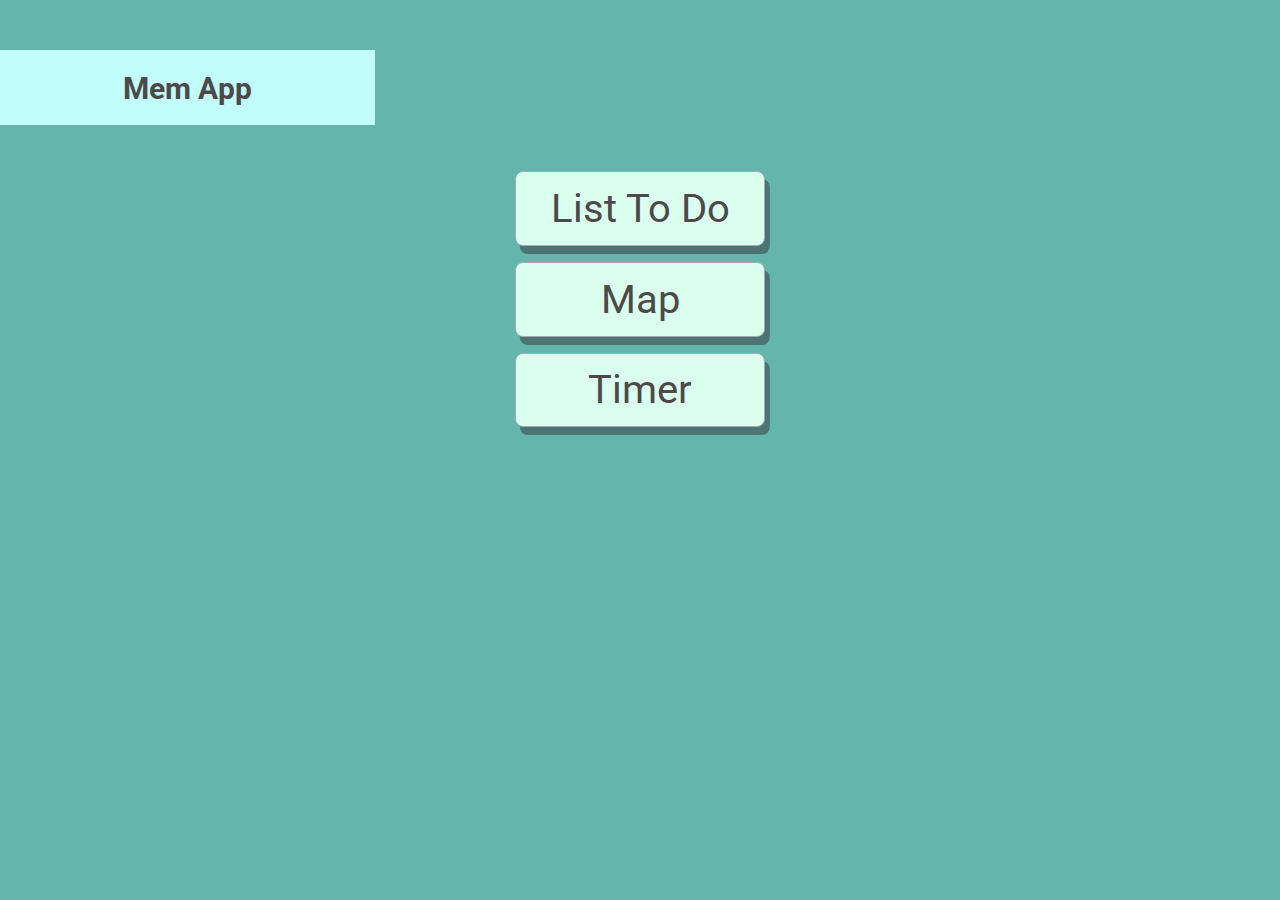
<file: docs/index.html>
<!DOCTYPE html>
<html lang="en">
<head>
    <meta charset="UTF-8">
    <meta name="viewport" content="width=device-width, initial-scale=1.0">
    <meta http-equiv="X-UA-Compatible" content="ie=edge">
    <link href="https://fonts.googleapis.com/css?family=Roboto" rel="stylesheet">
    <title>Aid WebApp</title>
    <link rel="stylesheet" type="text/css" media="screen" href="css/style.css" />
</head>
<body>
    <main class="body__main">
        <div class="menu__banner">
            <p>Mem App</p>
        </div>
        <div class="menu__buttons">
            <a href="templates/listToDo.html" class="menu__button">List To Do</a>
            <a href="templates/map.html" class="menu__button">Map</a>
            <a href="templates/timer.html" class="menu__button">Timer</a>
        </div>
        
    </main>
</body>
</html>
</file>
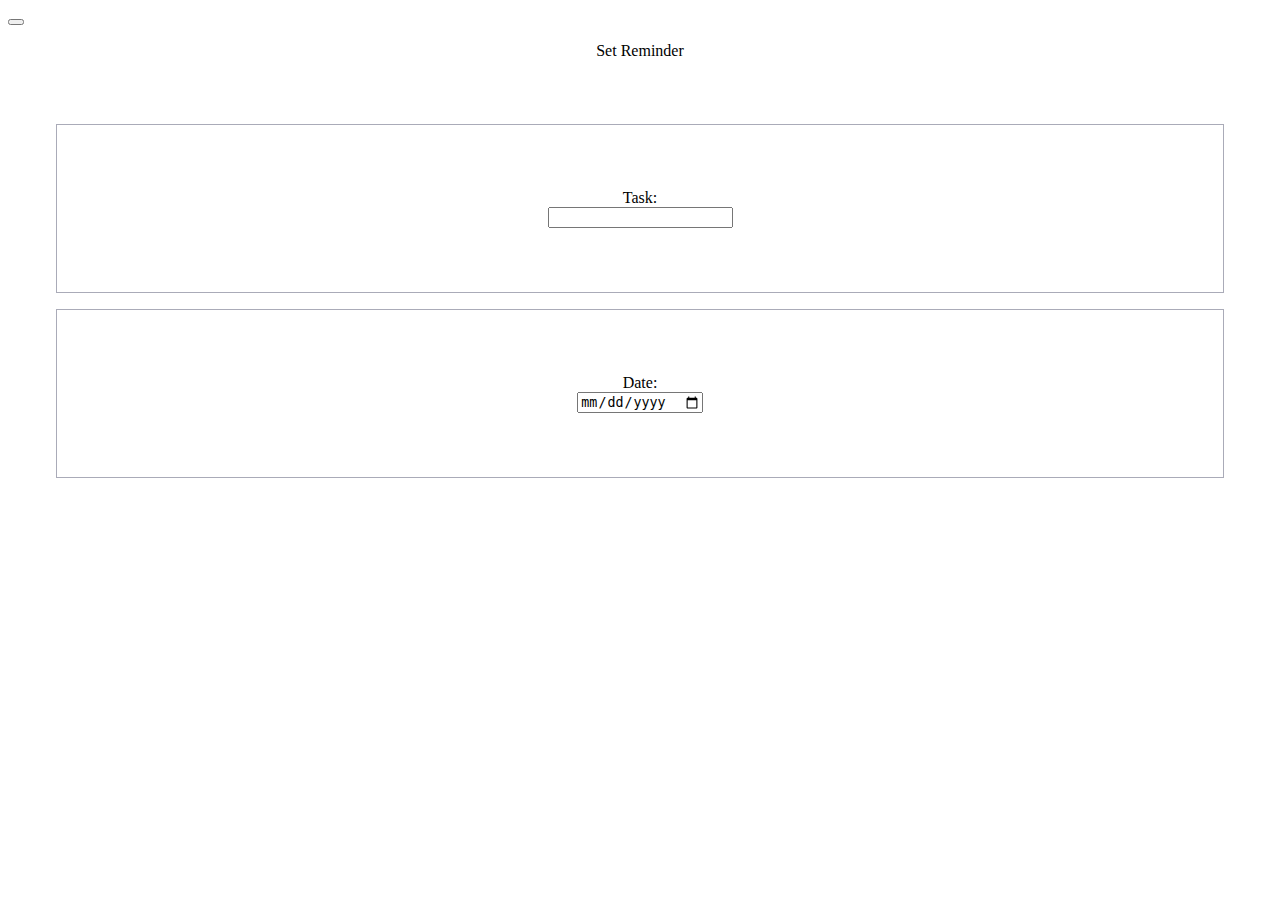
<file: templates/reminder.html>
<!DOCTYPE html>
<html lang="en">
<head>
    <meta charset="UTF-8">
    <meta name="viewport" content="width=device-width, initial-scale=1.0">
    <meta http-equiv="X-UA-Compatible" content="ie=edge">
    <title>Aid WebApp</title>
    <link rel="stylesheet" type="text/css" media="screen" href="../css/style.css" />
</head>
<body>
    <header class="main-header">
        <button class="toggle-button">
            <span class="toggle-button__bar"></span>
            <span class="toggle-button__bar"></span>
            <span class="toggle-button__bar"></span>
        </button>
    </header>

    <!-- MOBILE NAV -->
    <!-- <nav class="mobile-nav">
        <ul class="mobile-nav__items">
            <li class="mobile-nav__item">
                <a href="templates/reminder.html">Reminder</a>
            </li>
            <li class="mobile-nav__item">
                <a href="templates/listToDo.html">List To Do</a>
            </li>
            <li class="mobile-nav__item">
                <a href="templates/timer.html">Timer</a>
            </li>
            <li class="mobile-nav__item">
                <a href="#">Exit</a>
            </li>
        </ul>
    </nav> -->
    <main>
        <div class="reminder__banner">
            <p>Set Reminder</p>
        </div>
        <form class="reminder__form">
            <div class="reminder__task">
                Task:<br>
                <input type="text" name="task"><br>
            </div>
            <div class="reminder__date">
                Date:<br>
                <input type="date" name="date"><br>
            </div>
        </form>
    </main>
</body>
</html>
</file>
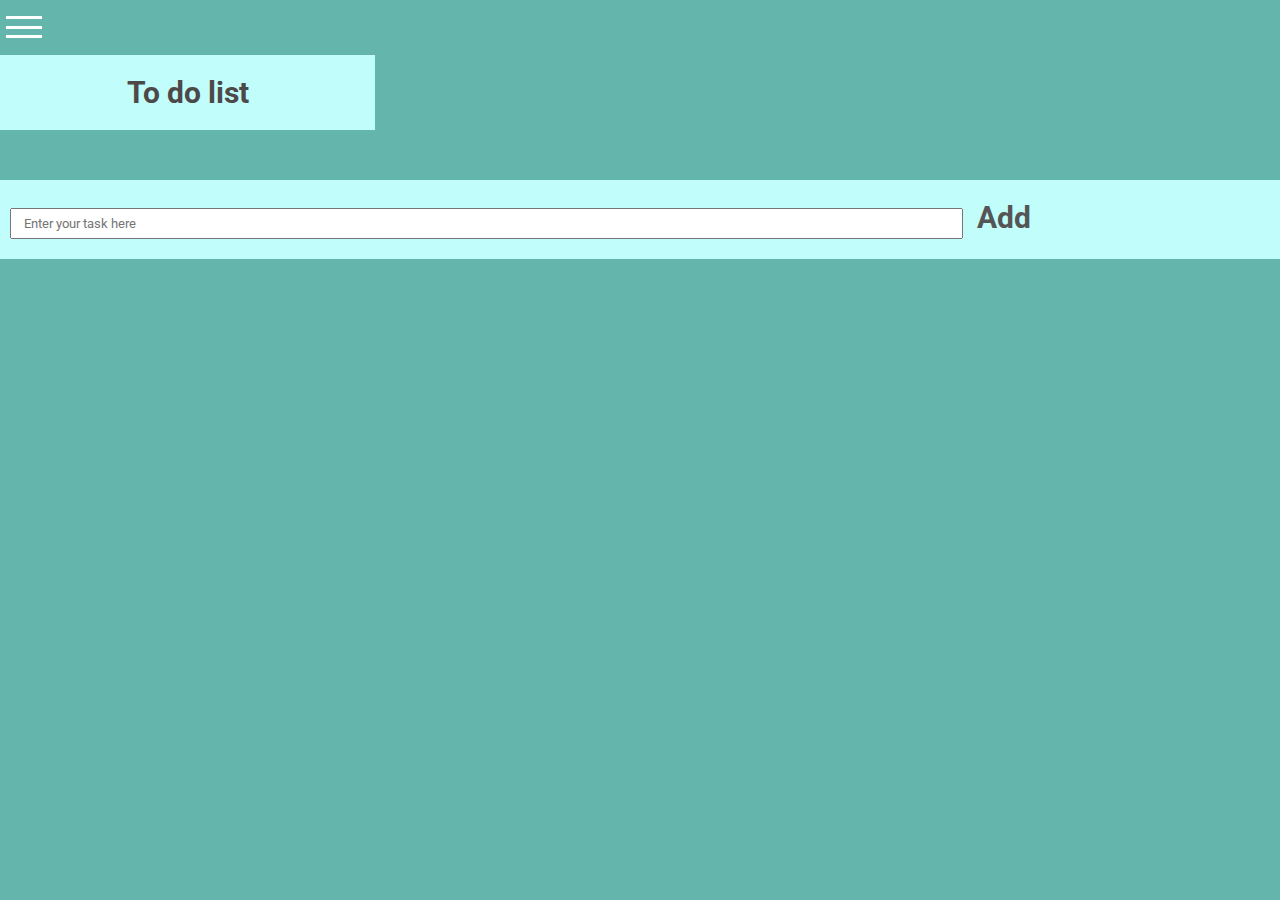
<file: docs/templates/listToDo.html>
<!DOCTYPE html>
<html lang="en">
<head>
    <meta charset="UTF-8">
    <meta name="viewport" content="width=device-width, initial-scale=1.0">
    <meta http-equiv="X-UA-Compatible" content="ie=edge">
    <link href="https://fonts.googleapis.com/css?family=Roboto" rel="stylesheet">
    <title>Aid WebApp</title>
    <link rel="stylesheet" type="text/css" media="screen" href="../css/style.css" />
    <link rel="stylesheet" type="text/css" media="screen" href="../css/listToDo.css" />
</head>
<body>
        <div class="backdrop"></div>
        <header class="main-header">
            <button class="toggle-button">
                <span class="toggle-button__bar"></span>
                <span class="toggle-button__bar"></span>
                <span class="toggle-button__bar"></span>
            </button>
        </header>
    
        <!-- MOBILE NAV -->
        <nav class="mobile-nav">
            <ul class="mobile-nav__items">
                <li class="mobile-nav__item">
                    <a href="../index.html">Home</a>
                </li>
                <li class="mobile-nav__item">
                    <a href="../templates/map.html">Map</a>
                </li>
                <!-- <li class="mobile-nav__item">
                    <a href="../templates/listToDo.html">List To Do</a>
                </li> -->
                <li class="mobile-nav__item">
                    <a href="../templates/timer.html">Timer</a>
                </li>
                <li class="mobile-nav__item">
                    <a href="#">Exit</a>
                </li>
            </ul>
        </nav>
    
        <main>
            <div class="backdrop"></div>
            <div class="modal">
                <h1 class="modal__title">Please write something</h1>
                <div class="modal__action">
                    <button class="modal__btn__ok" type="button">Ok</button>
                </div>
            </div>
            <div class="menu__banner">
                <p>To do list</p>
            </div>

            <div class="header">
                <input type="text" id="header__textInput" placeholder="Enter your task here">
                <span onclick="newElement()" class="header__btn_Add">Add</span>
              </div>

              <ul id="ul__listTasks"> 
              
              </ul>
        </main>
        <script src="../JS/shared.js"></script>
        <script src="../JS/listToDo.js"></script>
    </body>
    </html>
</file>
<file: docs/css/style.css>
* {
    font-family: 'Roboto', sans-serif;
}

body {
    background-color: #64B6AC;
    padding: 0;
    margin: 10px 0;
}

.body__main {
    display: block;
    padding: 30px 0;
}

.backdrop {
    position: fixed;
    display: none;
    top: 0;
    left: 0;
    z-index: 100;
    width: 100%;
    height: 100%;
    background: rgba(0, 0, 0, 0.5);
}


.main-header > div {
    display: inline-block;
    vertical-align: middle;
}

/* NAVIGATION AND TOGGLE BUTTON */

.mobile-nav__item a {
    text-decoration: none;
    color: #1d1c1c;
    padding: 3px 0;
}
.mobile-nav__item--cta a:active {
    color: white;
    background: #3583af;
    padding: 8px 16px;
    border-radius: 8px;
}
.mobile-nav__item--cta a:active {
    color: #3583af;
    background: #bc986a;
    border-bottom: none;
    width: 250px;
}
.mobile-nav__item--cta {
    border-bottom: 3px solid #659dbd
}

.mobile-nav {
    display: none;
    position: fixed;
    z-index: 101;
    top: 0;
    left: 0;
    background: #DAFFEF;
    width: 250px;
    height: 900px;
}
  
.mobile-nav__items {
    width: 90%;
    height: 100%;
    list-style: none;
    margin: 10% auto;
    padding: 0;
    text-align: left;
}
  
.mobile-nav__item {
    margin: 16px 0;
    border-bottom: 2px solid rgb(27, 25, 25);
}
  
.mobile-nav__item a {
    font-size: 24px;
}

.toggle-button {
    width: 3rem;
    background: transparent;
    border: none;
    cursor: pointer;
    padding-top: 0;
    padding-bottom: 0;
    vertical-align: middle;
}

.toggle-button:focus {
    outline: none;
}
.toggle-button__bar {
    width: 100%;
    height: 3px;
    background: #FCFFFD;
    display: block;
    margin: 0.4rem 0;
}


/* MENU */

.menu__banner {
    padding: .5px 0;
    margin: 10px 0;
    background-color: #C0FDFB;
    height: 74.4px;
    width: 375.2px;
    text-align: center;
}

.menu__banner p {
    /* text-align: center; */
    font-weight: bold;
    font-size: 30px;
    color: #4d4949;
    margin: 0;
    padding: 20px;
}
.menu__button {
    background-color: #DAFFEF;
}

.menu__buttons {
    width: 250px;
    align-items: center;
    margin: auto;
    padding: 20px 0;
}

.menu__buttons a {
    text-decoration: none;
    display: block;
    list-style: none;
    text-align: center;
    padding: .8rem;
    border: 1px solid #a8a9b7 ;
    border-radius: .5rem .5rem;
    box-shadow: .3rem .5rem rgba(50, 50, 56, 0.502);
    margin: 1rem 0rem;
    font-size: 2.5rem;
    color: #4d4949;    
}

;
</file>
<file: css/style.css>
.menu__banner {
    text-align: center;
    padding: 3rem;
}

.menu__buttons a {
    text-decoration: none;
    display: block;
    list-style: none;
    text-align: center;
    padding: 3rem;
    border: 1px solid #AAABB8;
     margin: 1rem;
}

/* reminder */

.reminder__banner {
    text-align: center;
}

.reminder__form {
    text-align: center;
    padding: 2rem;
}

.reminder__task,
.reminder__date {
    padding: 4rem;
    margin: 1rem;
    border: 1px solid #AAABB8;
}
</file>
<file: docs/css/listToDo.css>
* {
  font-family: 'Roboto', sans-serif;
}

.modal {
    position: fixed;
    display: none;
    z-index: 200;
    top: 20%;
    left: 23%;
    width: 40%;
    background: #DAFFEF;
    padding: 30px;
    border: 1px solid #ccc;
    box-shadow: 1px 1px 1px rgba(0, 0, 0, 0.5);
  } 
  
  .modal__title {
    text-align: center;
    font-size: 25px;
    margin: 0 0 1rem 0;
  }

  .modal__actions {
    text-align: center;
  }
  
  .modal__btn__ok {
    background: #dad7d7;
    border-color: #dad7d7;
    align-self: center;
    padding: 0 55px;
  }
 
 .listToDo__banner {
    text-align: center;
    font-weight: bold;
    font-size: 30px;
}
 .header {
    background-color: #C0FDFB;
    padding: 20px 10px;
    color: white;
    text-align: left;
    margin: 50px 0;
    font-weight: bold;
    
}

 #header__textInput {
    width: 75%;
    height: 25px;
    text-indent: 10px;
}

.header__btn_Add {
    padding: 0px 10px;
    color: #555;
    text-align: center;
    font-size: 30px;
    transition: 0.3s;
    border-radius: 0;
    margin: auto;
  }

 ul {
    margin: 0;
    padding: 0;
}


#ul__listTasks li {
    position: relative;
    padding: 12px 8px 12px 40px;
    list-style-type: none;
    background: #eee;
    font-size: 18px;
    transition: 0.2s;
  }

  #ul__listTasks li.checked {
    background: #888;
    color: #fff;
    text-decoration: line-through;
  }

  ul__listTasks li.checked::before {
    content: '';
    position: absolute;
    border-color: #fff;
    border-style: solid;
    border-width: 0 2px 2px 0;
    top: 10px;
    left: 16px;
    transform: rotate(45deg);
    height: 15px;
    width: 7px;
  }

  .close {
    position: absolute;
    right: 0;
    top: 0;
    padding: 12px 16px 12px 16px;
  }
</file>
